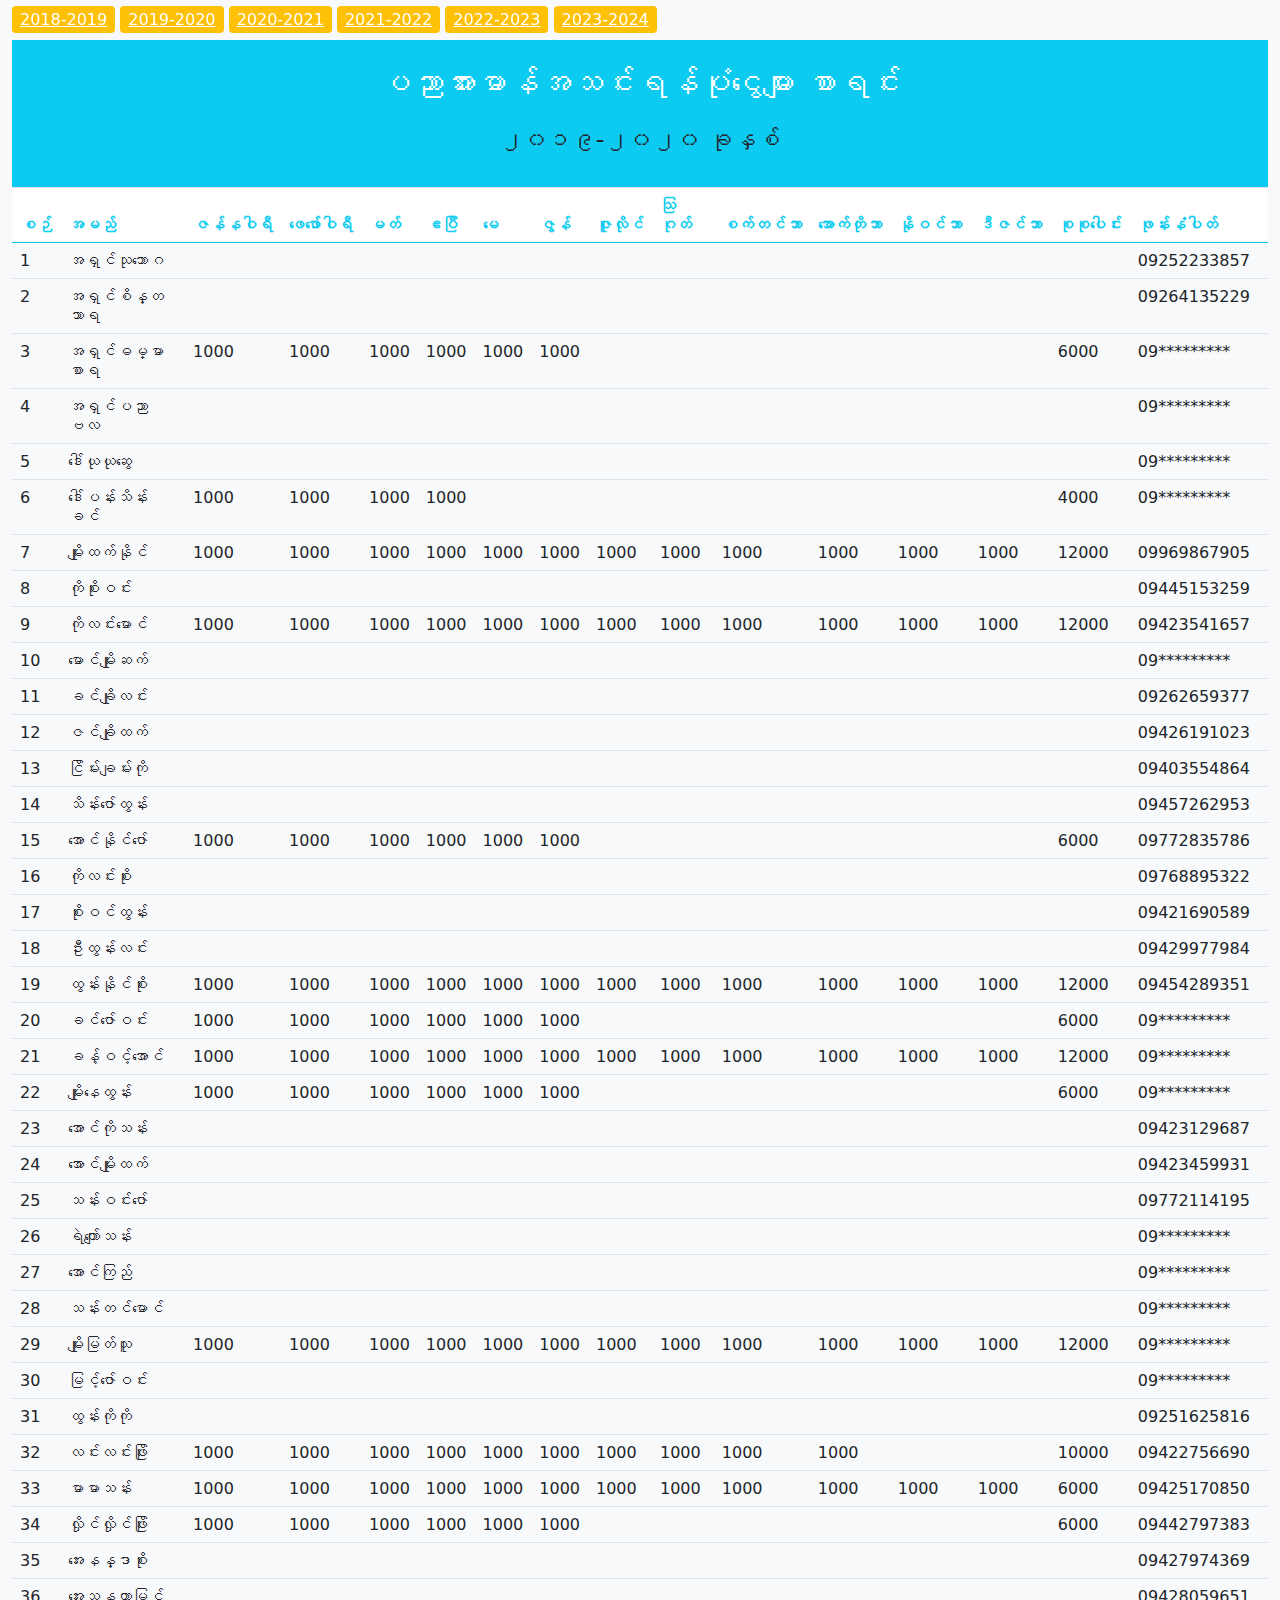
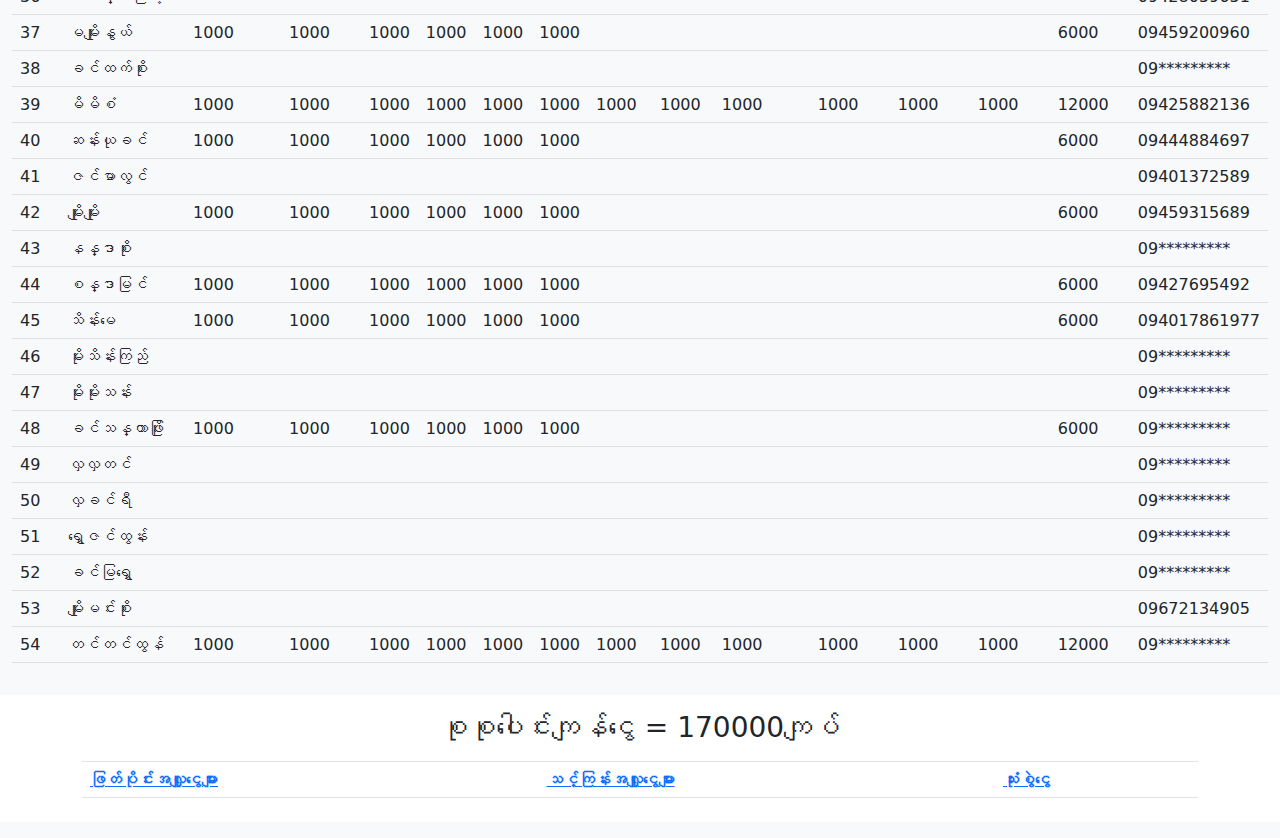
<file: (2019-2020).html>
<html>

<head>
	<title>2019-2020</title>
	<link rel="stylesheet" href="./asset/css/bootstrap.min.css">
</head>

<body class="bg-light">
	<section class="my-2">
		<div class="container-fluid ">
			<div class="row">
				<div class="col-md-12 position-fixed">
					<a class="bg-warning text-white rounded px-2 py-1" href="(2018-2019).html">2018-2019</a>
					<a class="bg-warning text-white rounded px-2 py-1" href="(2019-2020).html">2019-2020</a>
					<a class="bg-warning text-white rounded px-2 py-1" href="(2020-2021).html">2020-2021</a>
					<a class="bg-warning text-white rounded px-2 py-1" href="(2021-2022).html">2021-2022</a>
					<a class="bg-warning text-white rounded px-2 py-1" href="(2022-2023).html">2022-2023</a>
					<a class="bg-warning text-white rounded px-2 py-1" href="(2023-2024).html">2023-2024</a>
				</div>
			</div>
		</div>
	</section>
	<br>

	<section>
		<div class="container-fluid">
			<div class="row">
				<div class="col-md-12">
					<table class="table">
						<thead>
							<tr class="bg-info">
								<th colspan="18">
									<h2 class="text-center mt-3 text-white font-weight-bold">ပညာအားမာန်အသင်းရန်ပုံငွေများ
										စာရင်း</h2>
									<h4 class="text-center my-4">၂၀၁၉-၂၀၂၀ ခုနှစ်</h4>
								</th>
							</tr>
							<tr class="bg-white text-info">
								<th>စဉ်</th>
								<th>အမည်</th>
								<th>ဇန်နဝါရီ</th>
								<th>ဖေဖော်ဝါရီ</th>
								<th>မတ်</th>
								<th>ဧပြီ</th>
								<th>မေ</th>
								<th>ဇွန်</th>
								<th>ဇူလိုင်</th>
								<th>သြဂုတ်</th>
								<th>စက်တင်ဘာ</th>
								<th>အောက်တိုဘာ</th>
								<th>နိုဝင်ဘာ</th>
								<th>ဒီဇင်ဘာ</th>
								<th>စုစုပေါင်း</th>
								<th>ဖုန်းနံပါတ်</th>
							</tr>
						</thead>
						
						<tbody>
							
						</tbody>
					</table>
				</div>
			</div>
		</div>
	</section>
	<section class="my-3 bg-white py-2">
		<div class="container">
			<div class="row">
				<div class="col-md-12">
					<table class="table">
						<tr>
							<td colspan="3">
								<h3 class="text-center">စုစုပေါင်းကျန်ငွေ = <span id="total"></span>ကျပ်</h3>
							</td>
						</tr>
						<tr>
							<th><a href="ticket_donation.html">ဖြတ်ပိုင်းအလျှူငွေများ</a></th>
							<th><a href="donation.html">သင်္ကြန်းအလျှူငွေများ</a></th>
							<th><a href="cost.html">သုံးစွဲငွေ</a></th>
						</tr>
						
					</table>
				</div>
			</div>
		</div>

	</section>
	<script type="text/javascript" src="./asset/js/bootstrap.min.js"></script>
	<script src="./data/2019.js"></script>

</body>

</html>
</file>
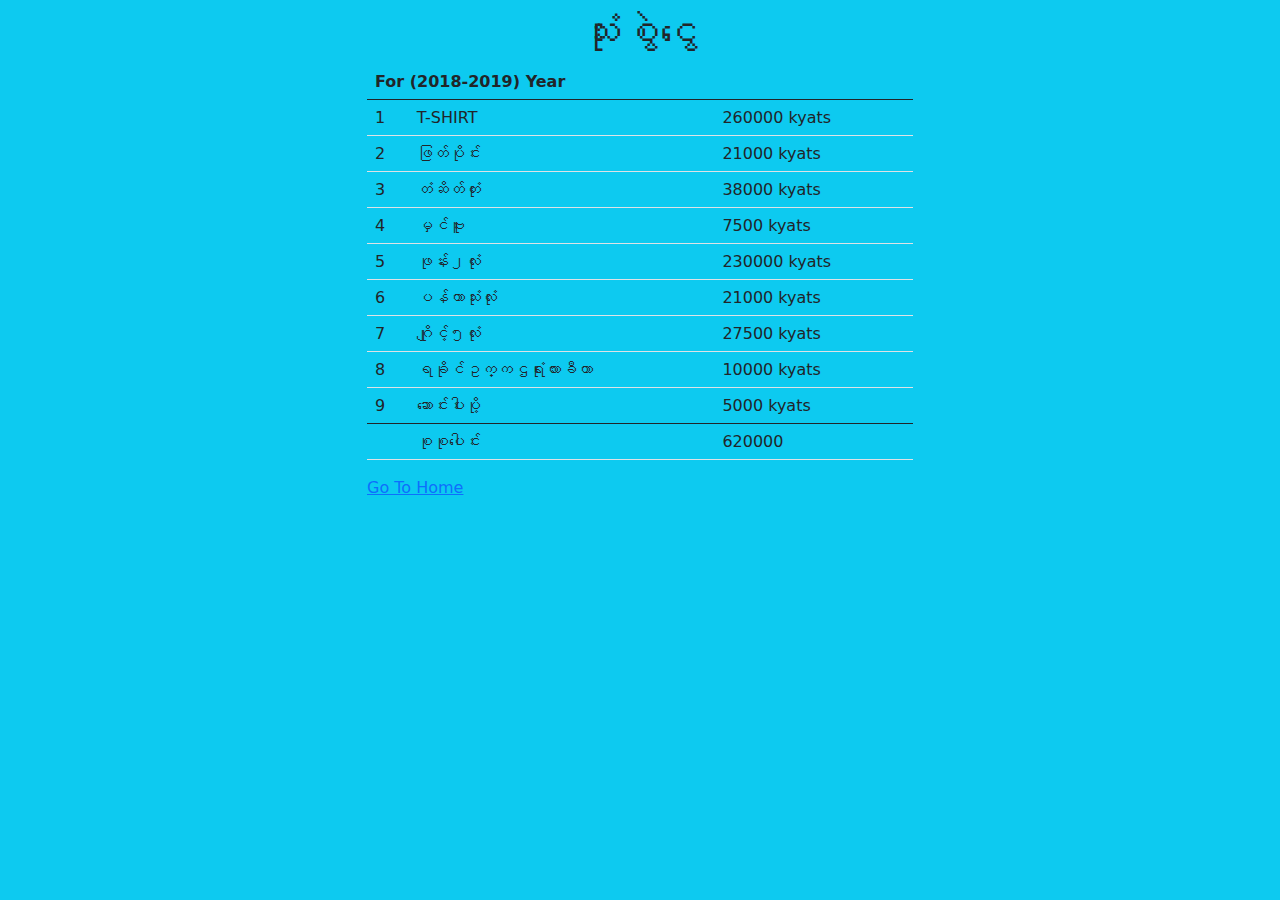
<file: cost.html>
<html>
     <head>
          <title>Cost table</title>
          <link rel="stylesheet" href="./asset/css/bootstrap.min.css">
     </head> 
<body class="bg-info">
  <div class="container mt-2">
    <div class="row">
        <div class="col">
          <h1 class="text-center">သုံးစွဲငွေ</h1> 
        </div>
    </div>
    <div class="row">
			<div class="col-md-3"></div>
			<div class="col-md-6">
				<table class="table">
          <thead>
            <tr>
              <th colspan="3">For (2018-2019) Year</th>
            </tr>
          </thead>
          <tbody></tbody>
          <tfoot></tfoot>
				</table>
				
					<a href="(2018-2019).html">Go To Home</a>
				
			</div>
			<div class="col-md-3"></div>
		</div>
  </div>

<script src="./data/cost.js"></script>
</body> 
</htmL>
</file>
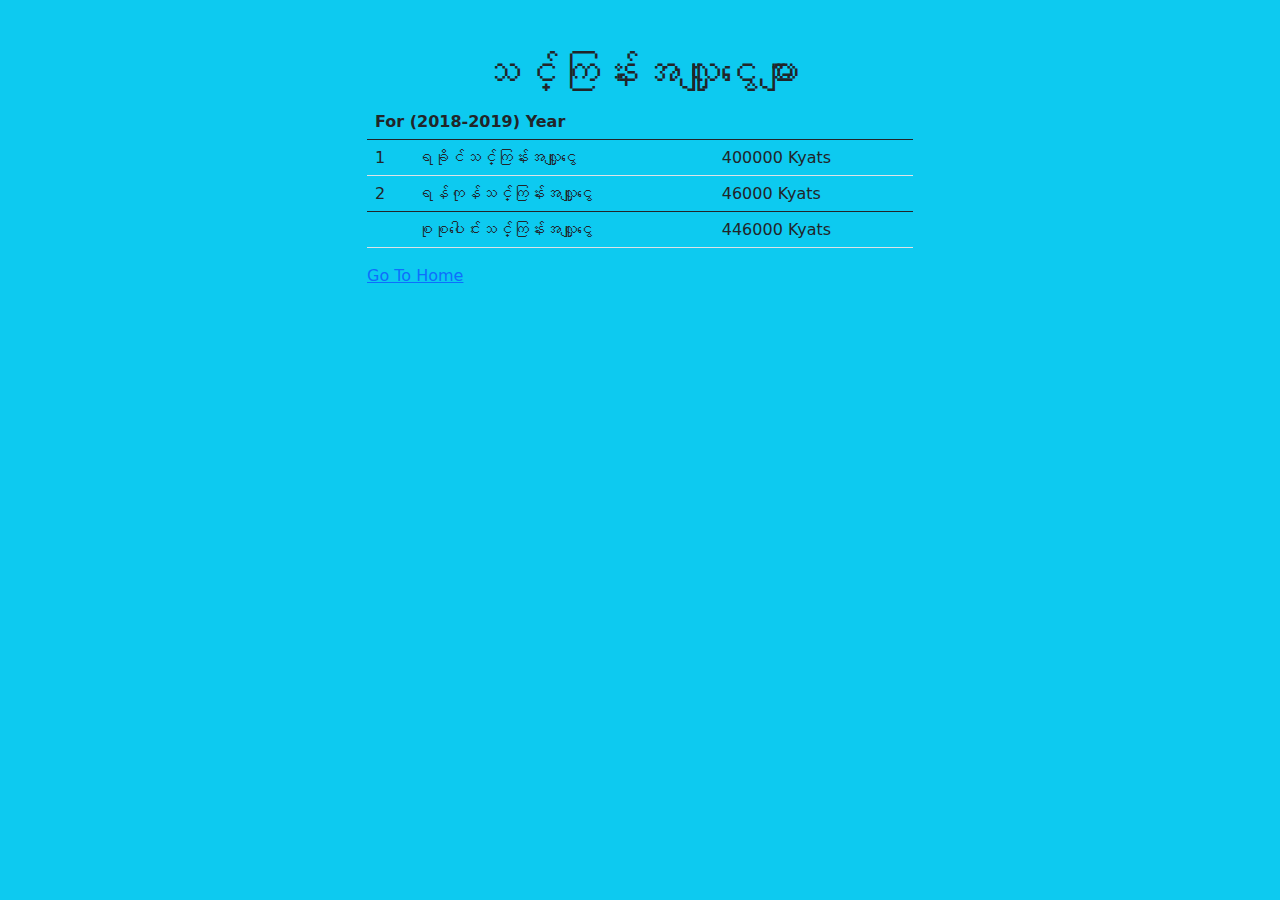
<file: donation.html>
<html>
<head>
<title>Yoga</title>
<link rel="stylesheet" href="./asset/css/bootstrap.min.css">
</head>
<body class="bg-info">

	<div class="container mt-5">
		<div class="row">
			<div class="col">
				<h1 class="text-center">သင်္ကြန်းအလျှူငွေများ<h1></h1>
			</div>
		</div>

		<div class="row">
			<div class="col-md-3"></div>
			<div class="col-md-6">
				<table class="table">
					<thead>
						<tr>
							<th colspan="3">For (2018-2019) Year</th>
						</tr>
					</thead>
					
					<tbody></tbody>
					<tfoot></tfoot>
				</table>
				
					<a href="(2018-2019).html">Go To Home</a>
				
			</div>
			<div class="col-md-3"></div>
		</div>
	</div>

	<script src="./data/donation.js"></script>
</body>
</html>
</file>
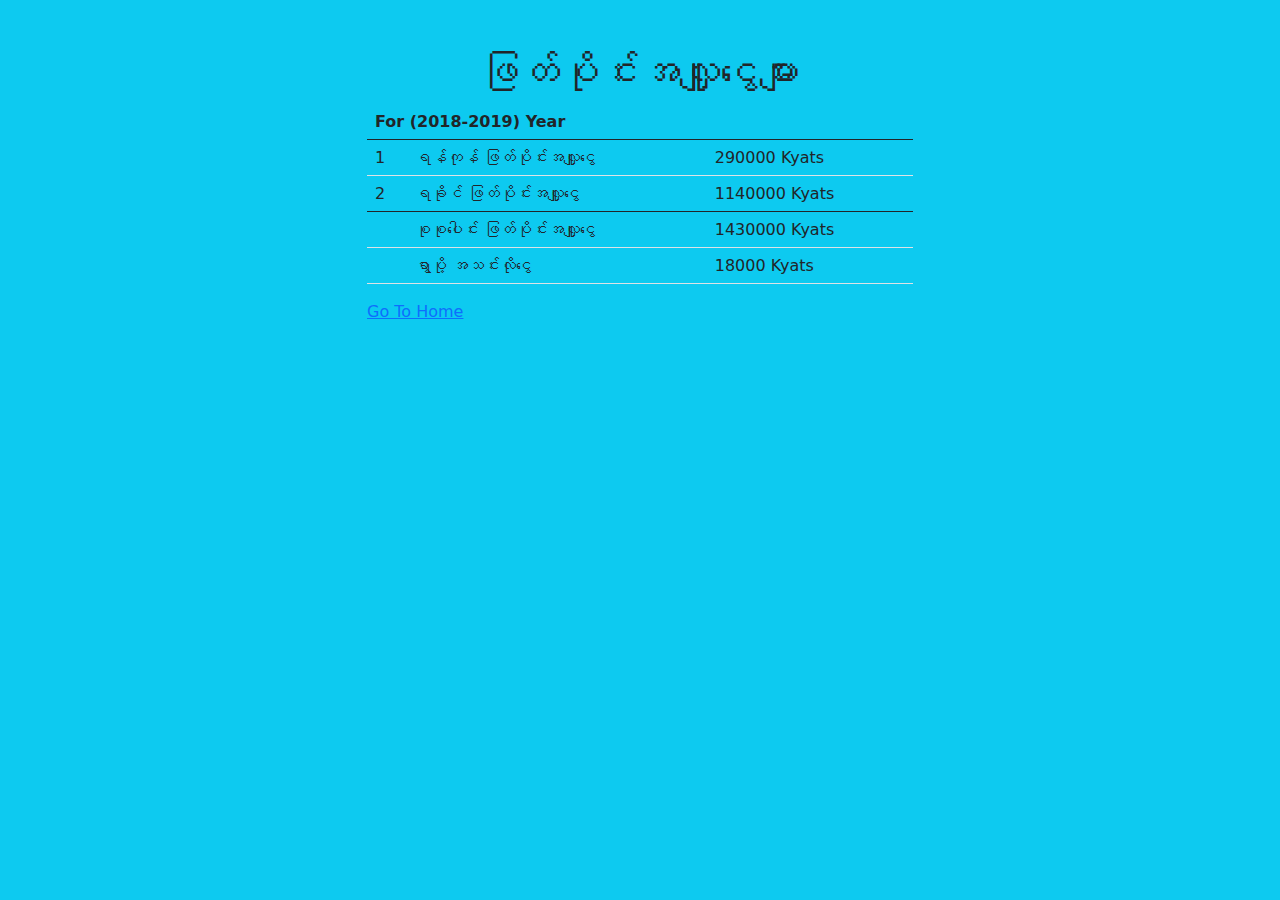
<file: ticket_donation.html>
<html>
	<head>
		<title>ဖြတ်ပိုင်းအလျှူငွေများ</title>
		 <link rel="stylesheet" href="./asset/css/bootstrap.min.css">
	</head> 
<body class="bg-info">
 <div class="container mt-5">
   <div class="row">
	   <div class="col">
		 <h1 class="text-center">ဖြတ်ပိုင်းအလျှူငွေများ</h1> 
	   </div>
   </div>
   <div class="row">
		   <div class="col-md-3"></div>
		   <div class="col-md-6">
			   <table class="table">
					<thead>
						<tr>
							<th colspan="3">For (2018-2019) Year</th>
						</tr>
					</thead>
				   
				   <tbody></tbody>
				   <tfoot></tfoot>
				 
			   </table>		  
				   <a href="(2018-2019).html">Go To Home</a>		   
		   </div>
		   <div class="col-md-3"></div>
	   </div>
 </div>

<script src="./data/ticket_donation.js"></script>
</body> 
</htmL>
</file>
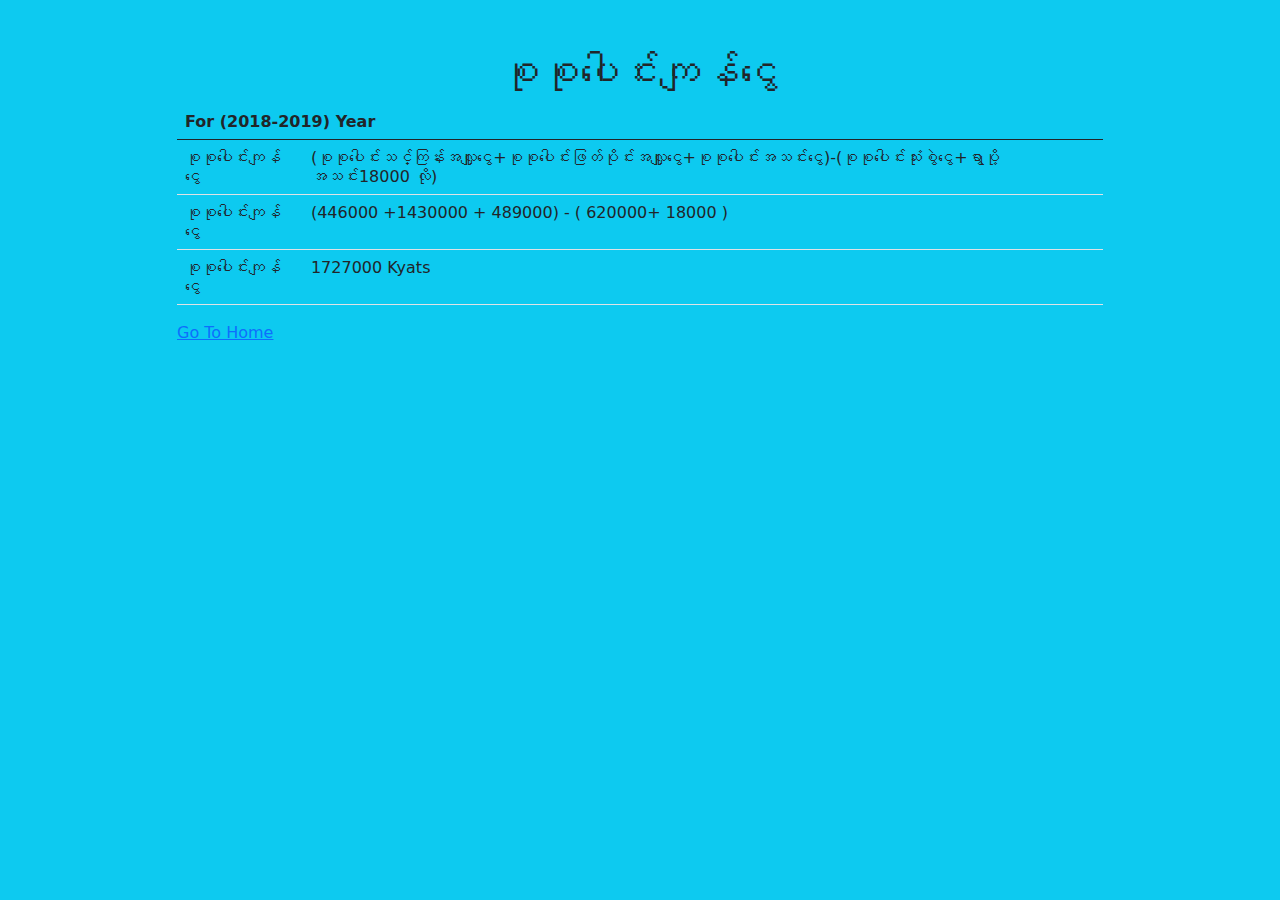
<file: total.html>
<html>
<head>
<title>Total</title>
<link rel="stylesheet" href="./asset/css/bootstrap.min.css">
</head>
<body class="bg-info">
<div class="container mt-5">
	<div class="row">
		<div class="col">
			<h1 class="text-center">စုစုပေါင်းကျန်ငွေ</h1>
		</div>
	</div>
	<div class="row">
		<div class="col-md-1"></div>
		<div class="col-md-10">
			<table class="table">
				<thead>
					<tr>
						<th colspan="2">For (2018-2019) Year</th>

					</tr>
				</thead>
				
				<tbody></tbody>
	
			</table>
				<a href="(2018-2019).html">Go To Home</a>
		</div>
		<div class="col-md-1"></div>
	</div>
</div>


	

<script src="./data/total.js"></script>

</body>
	
</html>
</file>
